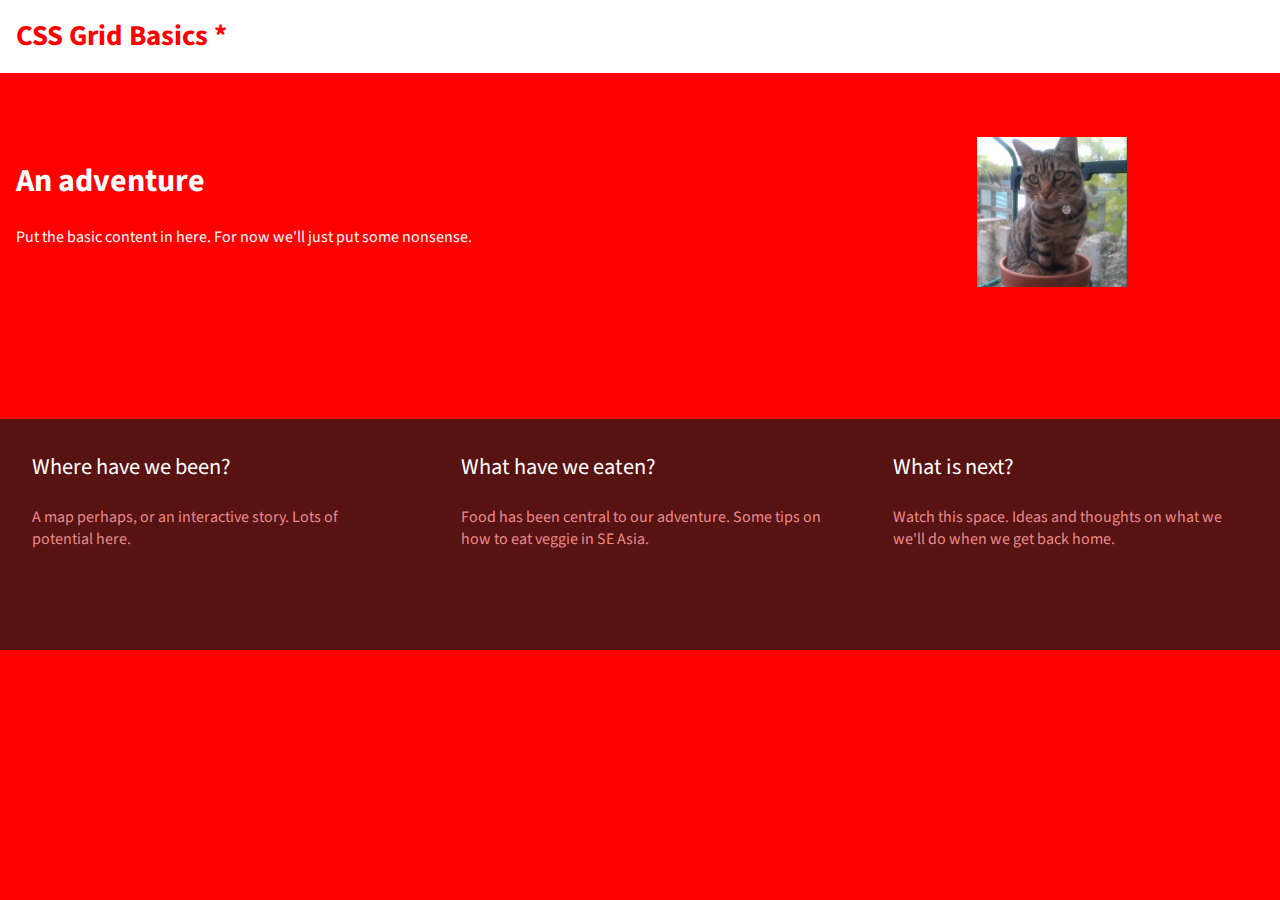
<file: index.html>
<!DOCTYPE html>
<html class="no-js" lang="en">
    <head>

        <title>CSS Grid Tutorial</title>
        <meta http-equiv="x-ua-compatible" content="ie=edge">
	<meta name="viewport" content="width=device-width, initial-scale=1.0" />
        <link href="https://fonts.googleapis.com/css?family=Source+Sans+Pro:300,400,700" rel="stylesheet">
        <link media="all" type="text/css" rel="stylesheet" href="index.css">

    </head>
    <body>
    <header>
            <a href="#">CSS Grid Basics *</a>
    </header>

        <div class="container">
            <div id="content">
		    <h1>An adventure</h1>
		    <p>Put the basic content in here. For now we'll just put some nonsense.</p>
            </div>
            <img src="257EE5CF-3900-46C7-B009-DABAD5D056E0.jpeg" />
        </div>

        <footer>
            <ul>
                <li>
                    <span>Where have we been?</span>
                    A map perhaps, or an interactive story. Lots of potential here.
                </li>
                <li>
                    <span>What have we eaten?</span>
		    Food has been central to our adventure. Some tips on how to eat veggie in SE Asia.
                </li>
                <li>
                    <span>What is next?</span>
                    Watch this space. Ideas and thoughts on what we we'll do when we get back home.
                </li>

                <li> <!-- Repeat this 3 more times, so we have a total of 6 -->
                <li> <!-- Repeat this 3 more times, so we have a total of 6 -->
                <li> <!-- Repeat this 3 more times, so we have a total of 6 -->
            </ul>
        </footer>
    </body>
</html>
</file>
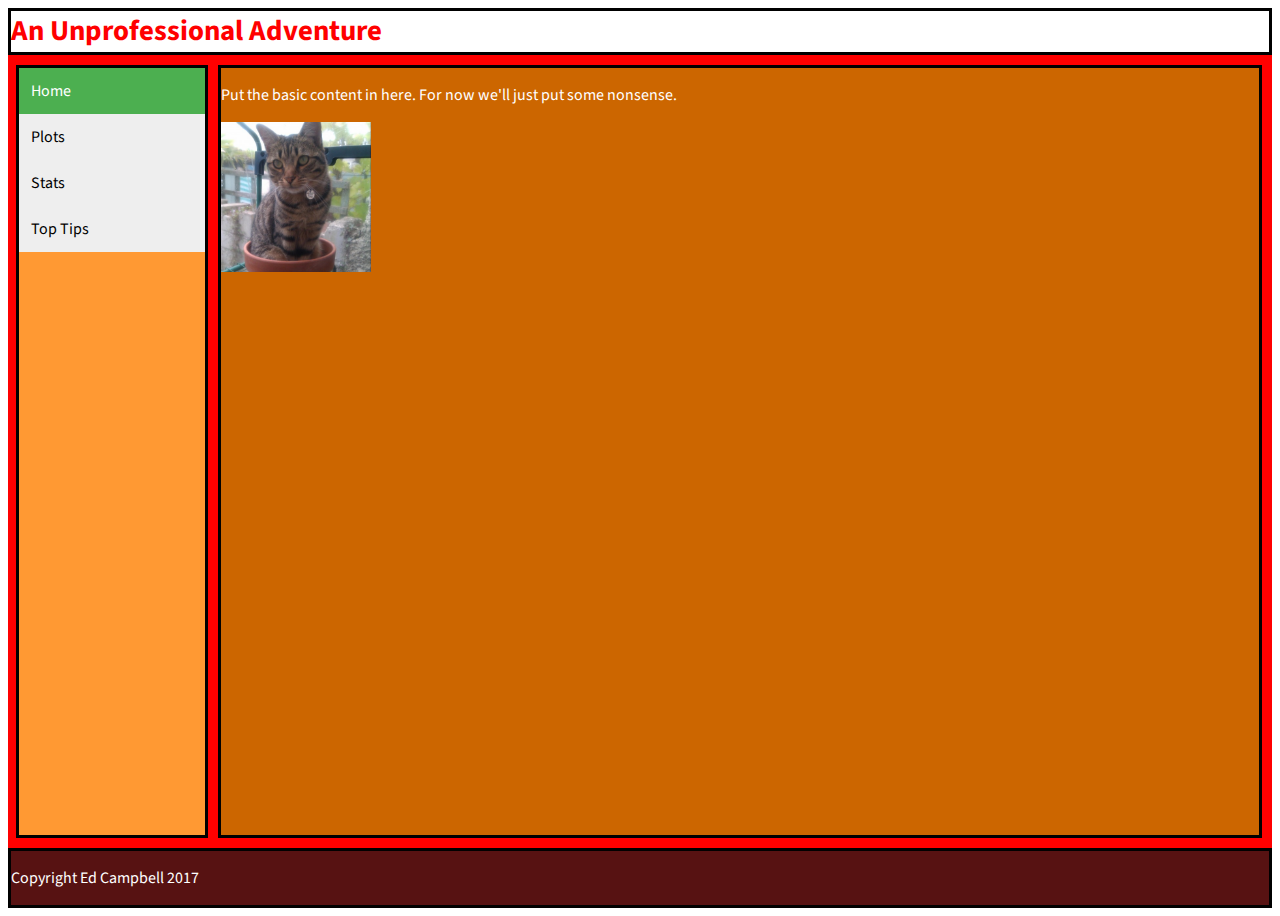
<file: holygrail.html>
<!DOCTYPE html>
<html class="no-js" lang="en">
  <head>
		<title>CSS Grid Tutorial</title>
    <meta http-equiv="x-ua-compatible" content="ie=edge">
   	<meta name="viewport" content="width=device-width, initial-scale=1.0" />
    <link href="https://fonts.googleapis.com/css?family=Source+Sans+Pro:300,400,700" rel="stylesheet"> 
		<link media="all" type="text/css" rel="stylesheet" href="holygrail.css">
	</head>
  <div class="container">
    <header>
      <a href="#">An Unprofessional Adventure</a>
    </header>
    <nav>
      <!-- Navigation -->
      <!-- <link rel="import" href="_nav.html"> -->
      <a href="#" class="active">Home</a>
      <a href="#">Plots</a>
      <a href="#">Stats</a>
      <a href="#">Top Tips</a>
    </nav>
    <main>
      <p>Put the basic content in here. For now we'll just put some nonsense.</p>
      <img src="257EE5CF-3900-46C7-B009-DABAD5D056E0.jpeg" />
    </main>
    <footer>
      <p>Copyright Ed Campbell 2017</p>
    </footer>
  </div>
</html>
</file>
<file: index.css>
body {
    font-family: 'Source Sans Pro';
    background:red;
    margin:0;
    color:white;
    display:grid;
    grid-template-columns: auto;
    grid-template-rows: auto 60% 40%;
    grid-template-areas: 
    "header"
    "body"
    "footer";
}

a {
    text-decoration:none;
    color:red;
    font-size:1.8em;
    font-weight:700;
}
img { 
    width:150px;
    justify-self:center;
}
header {
    grid-area: header;
    background:#FFFFFF;
    padding: 1em;
}

.container {
    grid-area: body;
    display:grid;
    grid-template-columns: 66% auto;
    padding: 4em 1em;
}

footer {
    grid-area: footer;
    background:#571212;
}

ul {
    display:grid;
    list-style-type:none;
    margin:0;padding:0;
    grid-template-columns: repeat(3, auto);
    grid-template-rows: repeat(2, auto);
}
ul li {
    padding: 2em;
    color:#E98A8A;
}
ul li span {
    display:block;
    font-size:1.4em;
    margin-bottom:1em;
    color: white;
}

@media only screen and (max-width: 500px) {
    
    body {
        grid-template-areas: 
            "header"
            "footer"
            "body";
    }

    ul, .container {
        grid-template-columns: auto;
        grid-template-rows: auto;
    }

    .container {
        text-align:center;
    }
    
}
</file>
<file: holygrail.css>
.container {
  font-family: 'Source Sans Pro';
  background:red;
  margin:0;
  color:white;
  display: grid;
  
  grid-template-areas:
    "header header header"
    "nav content side"
    "footer footer footer";
    
  grid-template-columns: 200px 1fr 0px;
  grid-template-rows: auto 1fr auto;
  grid-gap: 10px;
  
  height: 100vh;
}

header {
  grid-area: header;
  background: #FFFFFF;
  border-style: solid;
  border-color: black;
}

header a {
    text-decoration:none;
    color:red;
    font-size:1.8em;
    font-weight:700;
}
  
nav {
  grid-area: nav;
  margin-left:  0.5rem;
  background: #FF9933;
  border-style: solid;
  border-color: black;
}

nav a {
    background-color: #eee; /* Grey background color */
    color: black; /* Black text color */
    display: block; /* Make the links appear below each other */
    padding: 12px; /* Add some padding */
    text-decoration: none; /* Remove underline from links */
}

nav a:hover {
    background-color: #ccc; /* Dark grey background on mouse-over */
}

nav a.active {
    background-color: #4CAF50; /* Add a green color to the "active/current" link */
    color: white;
}

main {
  grid-area: content;
  background: #CC6600;
  border-style: solid;
  border-color: black;
}

aside {
  grid-area: side;
  margin-right: 0.5rem;
  background: #996600;
  border-style: solid;
  border-color: black;
}

footer {
  grid-area: footer;
  background:#571212;
  border-style: solid;
  border-color: black;
}


img { 
    width:150px;
    justify-self:center;
}
</file>
